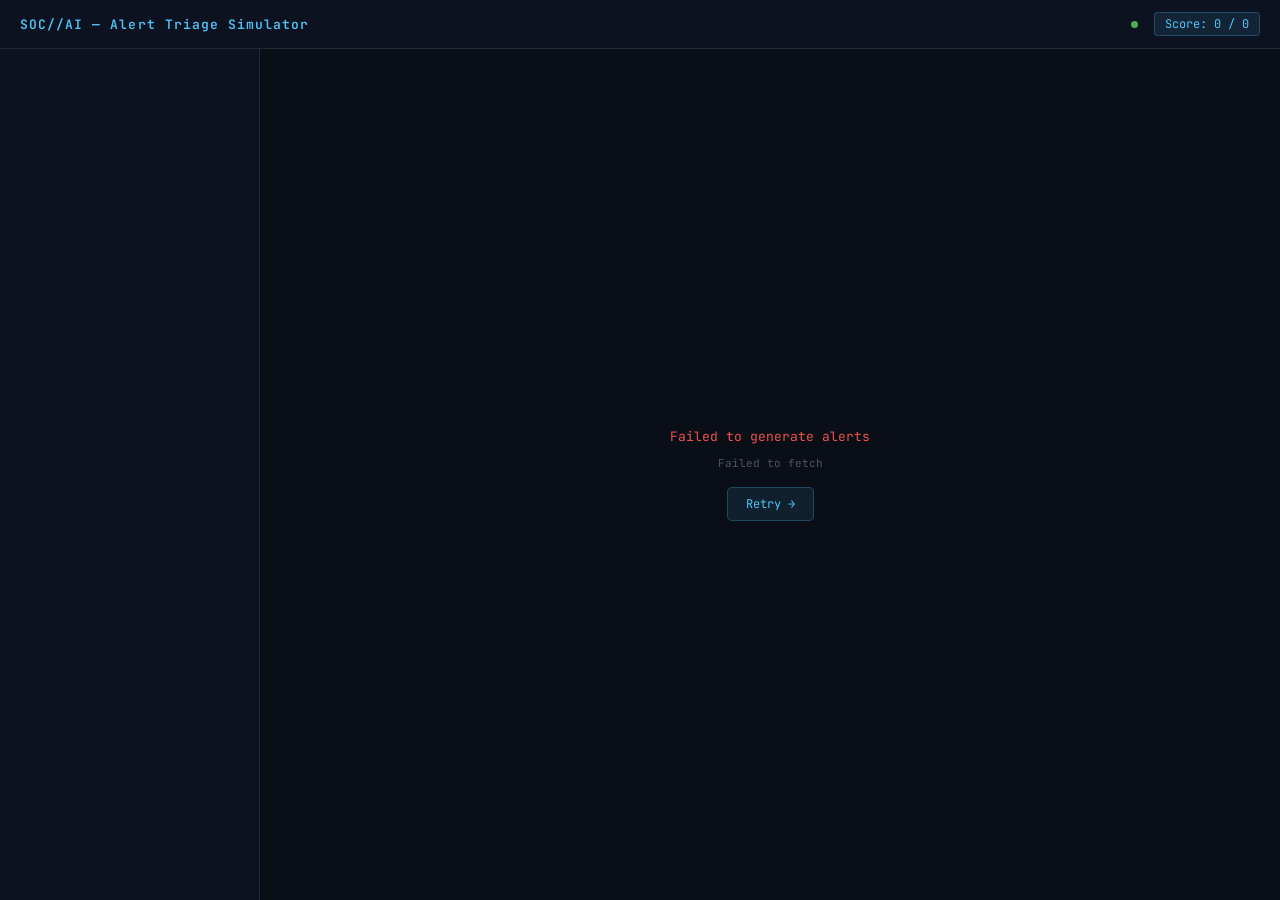
<file: index.html>
<!DOCTYPE html>
<html lang="en">
<head>
  <meta charset="UTF-8">
  <meta name="viewport" content="width=device-width, initial-scale=1.0">
  <title>SOC//AI — Alert Triage Simulator</title>
  <link rel="stylesheet" href="styles.css">
</head>
<body>

<div id="finish-screen">
  <div class="finish-card">
    <div class="finish-logo">SOC//AI — Session Complete</div>
    <div class="finish-grade" id="finish-grade"></div>
    <div class="finish-score-big" id="finish-score-big"></div>
    <div class="finish-score-label" id="finish-score-label"></div>
    <div class="finish-stats">
      <div class="finish-stat">
        <div class="finish-stat-val" id="fin-tp">—</div>
        <div class="finish-stat-key">True Pos</div>
      </div>
      <div class="finish-stat">
        <div class="finish-stat-val" id="fin-fp">—</div>
        <div class="finish-stat-key">False Pos</div>
      </div>
      <div class="finish-stat">
        <div class="finish-stat-val" id="fin-wrong">—</div>
        <div class="finish-stat-key">Missed</div>
      </div>
    </div>
    <button class="finish-btn" id="finish-restart-btn" onclick="restartSimulator()">New Alert Queue →</button>
    <div class="finish-regen" id="finish-regen"></div>
  </div>
</div>

<div id="soc-root">
  <div class="soc-header">
    <div class="soc-brand">SOC//AI — Alert Triage Simulator</div>
    <div class="soc-status">
      <div class="status-dot"></div>
      <div class="score-badge" id="score-display">Score: 0 / 0</div>
    </div>
  </div>
  <div class="soc-body">
    <div class="alert-sidebar" id="alert-sidebar"></div>
    <div class="main-panel">
      <div class="alert-detail" id="alert-detail">
        <div class="no-alert"><div class="no-alert-text">Select an alert to begin</div></div>
      </div>
      <div class="verdict-section" id="verdict-section" style="display:none;">
        <span class="verdict-label">Your verdict:</span>
        <button class="verdict-btn btn-tp" onclick="submitVerdict('TP')">TRUE POSITIVE</button>
        <button class="verdict-btn btn-fp" onclick="submitVerdict('FP')">FALSE POSITIVE</button>
        <button class="verdict-btn btn-escalate" onclick="submitVerdict('ESCALATE')">ESCALATE</button>
      </div>
      <div class="progress-row" id="progress-row" style="display:none;">
        <div class="prog-item">Resolved: <span id="prog-resolved">0</span></div>
        <div class="prog-item" style="margin-left:auto;">TP: <span id="prog-tp">0</span></div>
        <div class="prog-item">FP: <span id="prog-fp">0</span></div>
        <div class="prog-item">Correct: <span id="prog-correct">0</span></div>
      </div>
    </div>
  </div>
</div>

<script>
let ALERTS = [];
let ALERT_POOL = [];
let trickleTimer = null;
let state = {selected:null, resolved:{}, score:0, total:0, aiData:{}, aiLoading:{}};

async function callGemini(systemText, userText) {
  const res = await fetch('https://gemini-proxy.elijahdumond.workers.dev', {
    method: 'POST',
    headers: {'Content-Type':'application/json'},
    body: JSON.stringify({systemText, userText})
  });
  const data = await res.json();
  if (!res.ok) throw new Error(data.error || data.error?.message || `HTTP ${res.status}`);
  const text = data.candidates?.[0]?.content?.parts?.[0]?.text;
  if (!text) throw new Error('Empty response from Gemini');
  return text;
}

async function generateAlertsWithGemini() {
  const raw = await callGemini(
    `You are a cybersecurity training content generator. You create realistic SOC alert scenarios for analyst training. Always respond with valid JSON only.`,
    `Generate exactly 15 diverse SOC triage training alerts as a JSON array. Each alert must be a realistic scenario a tier-1 analyst would encounter.

Requirements:
- Exactly 9 TRUE POSITIVES (answer:"TP") and 6 FALSE POSITIVES (answer:"FP")
- Cover all four types across the 15: "Phishing Email", "Malware / Endpoint", "Network Anomaly", "Suspicious Login / IAM"
- Mix severities: at least 2 CRITICAL, 4 HIGH, 4 MEDIUM, 2 LOW
- aiMode distribution: "verdict" for 7 alerts, "indicators" for 4, "question" for 4
- FPs must look suspicious at first glance — the ambiguity IS the challenge. Never use words like "authorized", "legitimate", "known", or "approved" in titles or field values. The analyst should discover through analysis why it's benign, not be told up front. Good FP examples: a vulnerability scan from an internal IP that looks like recon, a password reset from an exec's personal device during travel, a large data transfer from a CI/CD pipeline, a login from an unusual geo that turns out to be a VPN exit node.
- TPs should have realistic IOCs

Return a JSON array of 15 objects, each with EXACTLY these fields:
{
  "id": <integer 1-15>,
  "type": <"Phishing Email"|"Malware / Endpoint"|"Network Anomaly"|"Suspicious Login / IAM">,
  "severity": <"LOW"|"MEDIUM"|"HIGH"|"CRITICAL">,
  "answer": <"TP"|"FP">,
  "title": <short title max 60 chars>,
  "ts": <timestamp like "2025-06-10 14:22:31 UTC">,
  "src": <source system name>,
  "fields": <array of 5-7 objects: {"k":"field name","v":"value","s":boolean}>,
  "aiMode": <"verdict"|"indicators"|"question">,
  "explanation": <1-2 sentence educational note shown after the answer is revealed>
}

For fields: "s":true marks suspicious/anomalous fields. TP alerts should have 2-4 suspicious fields; clean FP alerts may have 0-1. Use creative, varied, realistic details.`
  );
  const parsed = JSON.parse(raw);
  if (!Array.isArray(parsed) || parsed.length === 0) throw new Error('Invalid alert data received');
  return parsed;
}

function trickleNextAlert() {
  if (ALERT_POOL.length === 0) return;
  ALERTS.push(ALERT_POOL.shift());
  renderSidebar();
  const sidebar = document.getElementById('alert-sidebar');
  const items = sidebar.querySelectorAll('.alert-item');
  if (items.length > 0) items[items.length - 1].classList.add('alert-item-new');
  if (ALERT_POOL.length > 0) trickleTimer = setTimeout(trickleNextAlert, 12000);
}

function renderLoadingState() {
  document.getElementById('alert-sidebar').innerHTML = `
    <div style="padding:24px 14px;display:flex;flex-direction:column;align-items:center;gap:12px;">
      <div class="ai-spinner" style="width:20px;height:20px;border-width:3px;"></div>
      <div style="font-family:'JetBrains Mono',monospace;font-size:11px;color:#4a5568;text-align:center;line-height:1.6;">
        Generating alert queue<br>with Gemini…
      </div>
    </div>`;
  document.getElementById('alert-detail').innerHTML = `
    <div class="no-alert" style="flex-direction:column;gap:14px;">
      <div class="ai-spinner" style="width:22px;height:22px;border-width:3px;"></div>
      <div class="no-alert-text" style="color:#4a5568;">Generating randomised alert queue…</div>
      <div style="font-family:'JetBrains Mono',monospace;font-size:11px;color:#2a3548;">Takes about 5–10 seconds</div>
    </div>`;
  document.getElementById('verdict-section').style.display = 'none';
  document.getElementById('progress-row').style.display = 'none';
}

async function initSimulator() {
  clearTimeout(trickleTimer);
  trickleTimer = null;
  ALERTS = [];
  ALERT_POOL = [];
  renderLoadingState();
  try {
    const all = await generateAlertsWithGemini();
    ALERT_POOL = all;
    for (let i = 0; i < 3 && ALERT_POOL.length > 0; i++) ALERTS.push(ALERT_POOL.shift());
    renderSidebar();
    document.getElementById('alert-detail').innerHTML =
      '<div class="no-alert"><div class="no-alert-text">Select an alert to begin</div></div>';
    document.getElementById('progress-row').style.display = 'none';
    if (ALERT_POOL.length > 0) trickleTimer = setTimeout(trickleNextAlert, 12000);
  } catch(e) {
    document.getElementById('alert-detail').innerHTML = `
      <div class="no-alert" style="flex-direction:column;gap:10px;">
        <div style="font-family:'JetBrains Mono',monospace;font-size:13px;color:#ef5350;">Failed to generate alerts</div>
        <div style="font-family:'JetBrains Mono',monospace;font-size:11px;color:#4a5568;max-width:280px;text-align:center;line-height:1.6;">${e.message}</div>
        <button class="result-next" onclick="initSimulator()" style="margin-top:4px;">Retry →</button>
      </div>`;
    document.getElementById('alert-sidebar').innerHTML = '';
  }
}

async function restartSimulator() {
  clearTimeout(trickleTimer);
  trickleTimer = null;
  ALERTS = [];
  ALERT_POOL = [];
  document.getElementById('finish-screen').classList.remove('visible');
  state = {selected:null, resolved:{}, score:0, total:0, aiData:{}, aiLoading:{}};
  document.getElementById('score-display').textContent = 'Score: 0 / 0';
  await initSimulator();
}

function callGeminiAPI(alertId) {
  const a = ALERTS.find(x => x.id === alertId);
  if (!a) return;
  state.aiLoading[alertId] = true;
  renderDetail();

  const fieldText = a.fields.map(f => `  ${f.k}: ${f.v}${f.s?' [FLAGGED]':''}`).join('\n');
  const modeInstructions = {
    verdict: `Give a definitive verdict. Return JSON: {"verdict":"TP" or "FP","confidence":<0-100>,"reasoning":"<2-3 sentences>","indicators":[{"text":"<label>","type":"suspicious|neutral|ok"}]} — 3-6 indicators.`,
    indicators: `Highlight suspicious indicators without a final verdict. Return JSON: {"verdict":"REVIEW","confidence":<0-100>,"reasoning":"<2-3 sentences>","indicators":[{"text":"<label>","type":"suspicious|neutral|ok"}]} — 4-7 indicators.`,
    question: `Express uncertainty and ask for context. Return JSON: {"verdict":"UNCERTAIN","confidence":<0-100>,"reasoning":"<2-3 sentences>","indicators":[{"text":"<label>","type":"suspicious|neutral|ok"}],"question":"<one specific question>","options":["<opt1>","<opt2>","<opt3>"]} — 2-4 indicators, exactly 3 options.`
  };

  callGemini(
    `You are an AI-powered SOC analyst assistant in a training simulator. Analyze security alerts and provide structured analysis. Respond with valid JSON only — no preamble, no markdown.`,
    `Alert Type: ${a.type}\nSeverity: ${a.severity}\nTitle: ${a.title}\nTimestamp: ${a.ts}\nSource: ${a.src}\n\nAlert Fields:\n${fieldText}\n\nMode: ${a.aiMode.toUpperCase()}\n${modeInstructions[a.aiMode]}`
  ).then(raw => {
    state.aiLoading[alertId] = false;
    try { state.aiData[alertId] = JSON.parse(raw); }
    catch(e) { state.aiData[alertId] = {error:true}; }
    if (state.selected === alertId) renderDetail();
  }).catch(() => {
    state.aiLoading[alertId] = false;
    state.aiData[alertId] = {error:true};
    if (state.selected === alertId) renderDetail();
  });
}

function retryAIAnalysis(alertId) {
  delete state.aiData[alertId];
  callGeminiAPI(alertId);
}

function showFinishScreen() {
  const total = ALERTS.length;
  const pct = Math.round((state.score / total) * 100);
  const grade = pct >= 90 ? 'ELITE ANALYST' : pct >= 75 ? 'SOLID ANALYST' : pct >= 50 ? 'DEVELOPING SKILLS' : 'NEEDS TRAINING';
  const gradeColor = pct >= 90 ? '#66bb6a' : pct >= 75 ? '#4fc3f7' : pct >= 50 ? '#ffa726' : '#ef5350';
  const vals = Object.values(state.resolved);
  const tpMarked = vals.filter(r => r.verdict === 'TP' || r.verdict === 'ESCALATE').length;
  const fpMarked = vals.filter(r => r.verdict === 'FP').length;

  document.getElementById('finish-grade').textContent = grade;
  document.getElementById('finish-grade').style.color = gradeColor;
  document.getElementById('finish-score-big').textContent = `${state.score}/${total}`;
  document.getElementById('finish-score-big').style.color = gradeColor;
  document.getElementById('finish-score-label').textContent = `${pct}% accuracy`;
  document.getElementById('fin-tp').textContent = tpMarked;
  document.getElementById('fin-fp').textContent = fpMarked;
  document.getElementById('fin-wrong').textContent = total - state.score;
  document.getElementById('finish-regen').textContent = '';
  document.getElementById('finish-restart-btn').disabled = false;
  document.getElementById('finish-screen').classList.add('visible');
}

function renderSidebar() {
  const el = document.getElementById('alert-sidebar');
  const total = ALERTS.length + ALERT_POOL.length;
  const incomingTag = ALERT_POOL.length > 0
    ? ` <span style="color:#4a5568;font-size:10px;font-weight:400;">${ALERT_POOL.length} incoming…</span>` : '';
  el.innerHTML = `<div class="sidebar-label">Alert Queue (${ALERTS.length}/${total})${incomingTag}</div>`;
  ALERTS.forEach(a => {
    const r = state.resolved[a.id];
    let cls = 'alert-item';
    if (state.selected === a.id) cls += ' active';
    if (r) cls += a.answer === 'FP' ? ' res-fp' : ' res-tp';
    const mark = r ? `<span class="res-mark" style="color:${r.correct?'#66bb6a':'#ef5350'}">${r.correct?'✓':'✗'}</span>` : '';
    el.innerHTML += `<div class="${cls}" onclick="selectAlert(${a.id})">
      <div class="alert-severity sev-${a.severity.toLowerCase()}">${a.severity}</div>
      <div class="alert-title-short">${a.title}</div>
      <div class="alert-type-tag">${a.type}</div>${mark}
    </div>`;
  });
}

function selectAlert(id) {
  state.selected = id;
  renderSidebar();
  renderDetail();
  if (!state.aiData[id] && !state.aiLoading[id]) callGeminiAPI(id);
}

function renderDetail() {
  const a = ALERTS.find(x => x.id === state.selected);
  if (!a) {
    document.getElementById('alert-detail').innerHTML = '<div class="no-alert"><div class="no-alert-text">Select an alert to begin</div></div>';
    return;
  }
  const resolved = state.resolved[a.id];
  document.getElementById('verdict-section').style.display = resolved ? 'none' : 'flex';
  document.getElementById('progress-row').style.display = 'flex';

  const fieldsHtml = a.fields.map(f =>
    `<div class="data-row"><span class="data-key">${f.k}</span><span class="data-val ${f.s?'suspicious':''}">${f.v}</span></div>`
  ).join('');

  document.getElementById('alert-detail').innerHTML = `
    <div style="position:relative;">
      <div class="detail-title">${a.title}</div>
      <div class="detail-meta">${a.ts} &nbsp;·&nbsp; ${a.src} &nbsp;·&nbsp; ${a.type}</div>
      <div class="data-table">
        <div class="data-table-header">Alert Fields</div>
        ${fieldsHtml}
      </div>
      ${renderAIPanel(a)}
      ${resolved ? renderResultOverlay(a, resolved) : ''}
    </div>`;

  updateProgress();
}

function renderAIPanel(a) {
  const loading = state.aiLoading[a.id];
  const ai = state.aiData[a.id];
  const modeLabel = {verdict:'MODE: VERDICT + REASON', indicators:'MODE: INDICATOR HIGHLIGHT', question:'MODE: GUIDED INQUIRY'}[a.aiMode];

  let inner = '';
  if (loading || (!ai && state.aiLoading[a.id] !== false)) {
    inner = `<div class="ai-loading"><div class="ai-spinner"></div><span>Gemini is analyzing this alert…</span></div>`;
  } else if (!ai) {
    inner = `<div class="ai-loading"><div class="ai-spinner"></div><span>Connecting to Gemini API…</span></div>`;
  } else if (ai.error) {
    inner = `<div class="ai-loading" style="gap:10px;flex-direction:column;align-items:flex-start;">
      <span style="color:#ef5350;">AI analysis failed.</span>
      <button class="result-next" style="font-size:11px;padding:5px 12px;" onclick="retryAIAnalysis(${a.id})">Retry →</button>
    </div>`;
  } else {
    const conf = ai.confidence || 50;
    const confClass = conf >= 85 ? 'conf-high' : conf >= 60 ? 'conf-med' : 'conf-low';
    const vcls = ai.verdict === 'TP' ? 'verdict-tp' : ai.verdict === 'FP' ? 'verdict-fp' : 'verdict-uncertain';
    const vLabel = ai.verdict === 'REVIEW' ? 'REVIEW' : ai.verdict === 'UNCERTAIN' ? 'UNCERTAIN' : ai.verdict || 'UNCERTAIN';

    const verdictRow = `<div class="ai-verdict-row">
      <div class="verdict-chip ${vcls}">${vLabel}</div>
      <div class="confidence-bar-wrap"><div class="confidence-bar ${confClass}" style="width:${conf}%"></div></div>
      <div class="confidence-label">${conf}%</div>
    </div>`;

    const indicators = (ai.indicators || []).map(i =>
      `<span class="indicator-tag ind-${i.type||'neutral'}">${i.text}</span>`
    ).join('');

    const questionBlock = a.aiMode === 'question' && ai.question ? `<div class="ai-question">
      <p>${ai.question}</p>
      <div class="ai-q-buttons">${(ai.options||[]).map(o =>
        `<button class="ai-q-btn" onclick="this.parentElement.parentElement.innerHTML='<p style=color:#66bb6a;font-family:JetBrains Mono,monospace;font-size:12px>Context noted: \\'${o.replace(/'/g,"\\'")}\\' — proceed with your verdict.</p>'">${o}</button>`
      ).join('')}</div>
    </div>` : '';

    inner = `${verdictRow}
      <div class="ai-reasoning">${ai.reasoning||''}</div>
      ${indicators ? `<div class="ai-indicators">${indicators}</div>` : ''}
      ${questionBlock}`;
  }

  return `<div class="ai-panel">
    <div class="ai-panel-header">
      <div class="ai-icon">◈</div>
      <div class="ai-label">AI Analyst — Live</div>
      <div class="ai-mode-badge">${modeLabel}</div>
    </div>
    <div class="ai-body">${inner}</div>
  </div>`;
}

function renderResultOverlay(a, resolved) {
  return `<div class="result-overlay">
    <div class="result-title" style="color:${resolved.correct?'#66bb6a':'#ef5350'}">${resolved.correct?'Correct':'Incorrect'}</div>
    <div class="result-sub">This was a <strong>${a.answer}</strong>. You marked ${resolved.verdict}.</div>
    <div class="explain-block">${a.explanation}</div>
    <button class="result-next" onclick="nextAlert()">Next alert →</button>
  </div>`;
}

function submitVerdict(verdict) {
  const a = ALERTS.find(x => x.id === state.selected);
  if (!a || state.resolved[a.id]) return;
  const correct = verdict === a.answer || (verdict === 'ESCALATE' && a.answer === 'TP');
  state.resolved[a.id] = {verdict, correct};
  state.total++;
  if (correct) state.score++;
  document.getElementById('score-display').textContent = `Score: ${state.score} / ${state.total}`;
  renderSidebar();
  renderDetail();
  if (ALERT_POOL.length === 0 && Object.keys(state.resolved).length === ALERTS.length) {
    setTimeout(showFinishScreen, 1400);
  }
}

function nextAlert() {
  const next = ALERTS.find(a => !state.resolved[a.id]);
  if (next) selectAlert(next.id);
}

function updateProgress() {
  const vals = Object.values(state.resolved);
  document.getElementById('prog-resolved').textContent = vals.length;
  document.getElementById('prog-tp').textContent = vals.filter(r => r.verdict === 'TP' || r.verdict === 'ESCALATE').length;
  document.getElementById('prog-fp').textContent = vals.filter(r => r.verdict === 'FP').length;
  document.getElementById('prog-correct').textContent = state.score;
}

initSimulator();
</script>
</body>
</html>
</file>
<file: styles.css>
@import url('https://fonts.googleapis.com/css2?family=JetBrains+Mono:wght@400;500;600&family=Syne:wght@400;500;700&display=swap');

/* ── Reset & base ── */
* { box-sizing: border-box; margin: 0; padding: 0; }
body { background: #0a0e17; min-height: 100vh; display: flex; align-items: stretch; }

/* ── App shell ── */
#soc-root {
  font-family: 'Syne', sans-serif;
  background: #0a0e17;
  color: #c9d1e0;
  min-height: 100vh;
  width: 100%;
  display: flex;
  flex-direction: column;
}

/* ── Header ── */
.soc-header {
  background: #0d1220;
  border-bottom: 1px solid #1e2a3a;
  padding: 12px 20px;
  display: flex;
  align-items: center;
  justify-content: space-between;
}
.soc-brand {
  font-family: 'JetBrains Mono', monospace;
  font-size: 13px;
  font-weight: 600;
  color: #4fc3f7;
  letter-spacing: .08em;
}
.soc-status { display: flex; gap: 16px; align-items: center; }
.status-dot {
  width: 7px; height: 7px;
  border-radius: 50%;
  background: #4caf50;
  animation: pulse-dot 2s infinite;
}
@keyframes pulse-dot { 0%,100%{opacity:1;} 50%{opacity:.4;} }
@keyframes alert-slide-in { from{opacity:0;transform:translateX(-12px);} to{opacity:1;transform:translateX(0);} }
.alert-item-new { animation: alert-slide-in 0.5s ease; }
.score-badge {
  font-family: 'JetBrains Mono', monospace;
  font-size: 12px;
  color: #4fc3f7;
  background: rgba(79,195,247,.1);
  border: 1px solid rgba(79,195,247,.25);
  padding: 3px 10px;
  border-radius: 4px;
}

/* ── Body layout ── */
.soc-body { display: grid; grid-template-columns: 260px 1fr; flex: 1; min-height: 0; }

/* ── Sidebar ── */
.alert-sidebar {
  background: #0d1220;
  border-right: 1px solid #1e2a3a;
  overflow-y: auto;
  padding: 12px 0;
}
.sidebar-label {
  font-family: 'JetBrains Mono', monospace;
  font-size: 10px;
  letter-spacing: .12em;
  color: #4a5568;
  padding: 0 14px 8px;
  text-transform: uppercase;
}
.alert-item {
  padding: 10px 14px;
  cursor: pointer;
  border-left: 3px solid transparent;
  transition: all .15s;
  position: relative;
}
.alert-item:hover { background: rgba(255,255,255,.03); }
.alert-item.active { background: rgba(79,195,247,.06); border-left-color: #4fc3f7; }
.alert-item.res-tp { border-left-color: #ef5350; opacity: .6; }
.alert-item.res-fp { border-left-color: #66bb6a; opacity: .6; }
.alert-severity {
  font-size: 10px;
  font-family: 'JetBrains Mono', monospace;
  font-weight: 600;
  letter-spacing: .06em;
  margin-bottom: 3px;
}
.sev-critical { color: #ef5350; }
.sev-high     { color: #ffa726; }
.sev-medium   { color: #ffee58; }
.sev-low      { color: #66bb6a; }
.alert-title-short { font-size: 12px; color: #c9d1e0; line-height: 1.4; font-weight: 500; }
.alert-type-tag { font-size: 10px; color: #4a5568; margin-top: 3px; font-family: 'JetBrains Mono', monospace; }
.res-mark { font-size: 10px; font-family: 'JetBrains Mono', monospace; position: absolute; right: 10px; top: 10px; }

/* ── Main panel ── */
.main-panel { display: flex; flex-direction: column; overflow: hidden; }
.alert-detail { padding: 20px; flex: 1; overflow-y: auto; }
.detail-title {
  font-family: 'Syne', sans-serif;
  font-size: 16px;
  font-weight: 700;
  color: #e8edf5;
  margin-bottom: 4px;
}
.detail-meta { font-size: 12px; color: #4a5568; font-family: 'JetBrains Mono', monospace; margin-bottom: 16px; }

/* ── Data table ── */
.data-table {
  background: #0d1220;
  border: 1px solid #1e2a3a;
  border-radius: 8px;
  overflow: hidden;
  margin-bottom: 14px;
}
.data-table-header {
  background: #111827;
  padding: 8px 14px;
  font-size: 11px;
  font-family: 'JetBrains Mono', monospace;
  color: #4a5568;
  letter-spacing: .1em;
  text-transform: uppercase;
  border-bottom: 1px solid #1e2a3a;
}
.data-row {
  display: flex;
  padding: 7px 14px;
  border-bottom: 1px solid rgba(30,42,58,.5);
  font-size: 12px;
  font-family: 'JetBrains Mono', monospace;
  gap: 12px;
}
.data-row:last-child { border-bottom: none; }
.data-key { color: #4a8aba; min-width: 120px; flex-shrink: 0; }
.data-val { color: #c9d1e0; word-break: break-all; }
.data-val.suspicious { color: #ef5350; font-weight: 600; }

/* ── AI panel ── */
.ai-panel {
  background: #080c14;
  border: 1px solid rgba(79,195,247,.2);
  border-radius: 8px;
  margin-bottom: 14px;
  overflow: hidden;
}
.ai-panel-header {
  background: rgba(79,195,247,.07);
  padding: 10px 14px;
  display: flex;
  align-items: center;
  gap: 8px;
  border-bottom: 1px solid rgba(79,195,247,.15);
}
.ai-icon {
  width: 18px; height: 18px;
  background: rgba(79,195,247,.2);
  border-radius: 4px;
  display: flex;
  align-items: center;
  justify-content: center;
  font-size: 11px;
  flex-shrink: 0;
}
.ai-label {
  font-size: 11px;
  font-family: 'JetBrains Mono', monospace;
  color: #4fc3f7;
  font-weight: 600;
  letter-spacing: .08em;
  text-transform: uppercase;
}
.ai-mode-badge {
  margin-left: auto;
  font-size: 10px;
  font-family: 'JetBrains Mono', monospace;
  color: #4a5568;
  background: rgba(255,255,255,.04);
  padding: 2px 8px;
  border-radius: 4px;
  border: 1px solid #1e2a3a;
}
.ai-body { padding: 14px; }
.ai-loading {
  display: flex;
  align-items: center;
  gap: 8px;
  font-size: 12px;
  font-family: 'JetBrains Mono', monospace;
  color: #4a5568;
}
.ai-spinner {
  width: 14px; height: 14px;
  border: 2px solid #1e2a3a;
  border-top-color: #4fc3f7;
  border-radius: 50%;
  animation: spin .8s linear infinite;
  flex-shrink: 0;
}
@keyframes spin { to { transform: rotate(360deg); } }

/* ── AI verdict row ── */
.ai-verdict-row { display: flex; align-items: center; gap: 10px; margin-bottom: 10px; }
.verdict-chip {
  font-family: 'JetBrains Mono', monospace;
  font-size: 12px;
  font-weight: 600;
  padding: 4px 12px;
  border-radius: 4px;
  letter-spacing: .06em;
}
.verdict-tp       { background: rgba(239,83,80,.15); color: #ef5350; border: 1px solid rgba(239,83,80,.3); }
.verdict-fp       { background: rgba(102,187,106,.12); color: #66bb6a; border: 1px solid rgba(102,187,106,.3); }
.verdict-uncertain{ background: rgba(255,167,38,.12); color: #ffa726; border: 1px solid rgba(255,167,38,.3); }
.confidence-bar-wrap { flex: 1; background: #1e2a3a; border-radius: 3px; height: 6px; overflow: hidden; }
.confidence-bar { height: 100%; border-radius: 3px; transition: width .8s ease; }
.conf-high { background: #ef5350; }
.conf-med  { background: #ffa726; }
.conf-low  { background: #66bb6a; }
.confidence-label {
  font-size: 11px;
  font-family: 'JetBrains Mono', monospace;
  color: #4a5568;
  min-width: 40px;
  text-align: right;
}
.ai-reasoning { font-size: 13px; color: #8892a4; line-height: 1.6; margin-bottom: 12px; }
.ai-indicators { display: flex; flex-wrap: wrap; gap: 6px; margin-bottom: 12px; }
.indicator-tag {
  font-size: 11px;
  font-family: 'JetBrains Mono', monospace;
  padding: 3px 9px;
  border-radius: 4px;
  border: 1px solid;
}
.ind-suspicious { color: #ef5350; border-color: rgba(239,83,80,.3); background: rgba(239,83,80,.07); }
.ind-neutral    { color: #ffa726; border-color: rgba(255,167,38,.3); background: rgba(255,167,38,.07); }
.ind-ok         { color: #66bb6a; border-color: rgba(102,187,106,.3); background: rgba(102,187,106,.07); }

/* ── AI question block ── */
.ai-question {
  background: rgba(79,195,247,.05);
  border: 1px solid rgba(79,195,247,.15);
  border-radius: 6px;
  padding: 10px 12px;
  margin-bottom: 10px;
}
.ai-question p { font-size: 13px; color: #a8c7e0; margin-bottom: 8px; line-height: 1.5; }
.ai-q-buttons { display: flex; flex-wrap: wrap; gap: 6px; }
.ai-q-btn {
  font-size: 11px;
  font-family: 'JetBrains Mono', monospace;
  color: #4fc3f7;
  background: rgba(79,195,247,.08);
  border: 1px solid rgba(79,195,247,.2);
  border-radius: 4px;
  padding: 5px 10px;
  cursor: pointer;
  transition: all .15s;
}
.ai-q-btn:hover { background: rgba(79,195,247,.15); }

/* ── Verdict section ── */
.verdict-section {
  border-top: 1px solid #1e2a3a;
  padding: 16px 20px;
  display: flex;
  gap: 10px;
  align-items: center;
  background: #0a0e17;
}
.verdict-label { font-size: 12px; font-family: 'JetBrains Mono', monospace; color: #4a5568; margin-right: 4px; }
.verdict-btn {
  font-family: 'JetBrains Mono', monospace;
  font-size: 12px;
  font-weight: 600;
  padding: 8px 18px;
  border-radius: 5px;
  cursor: pointer;
  transition: all .15s;
  letter-spacing: .04em;
}
.btn-tp       { background: rgba(239,83,80,.15); color: #ef5350; border: 1px solid rgba(239,83,80,.35); }
.btn-tp:hover { background: rgba(239,83,80,.25); }
.btn-fp       { background: rgba(102,187,106,.12); color: #66bb6a; border: 1px solid rgba(102,187,106,.3); }
.btn-fp:hover { background: rgba(102,187,106,.2); }
.btn-escalate       { background: rgba(255,167,38,.1); color: #ffa726; border: 1px solid rgba(255,167,38,.25); }
.btn-escalate:hover { background: rgba(255,167,38,.18); }

/* ── Result overlay (per-alert) ── */
.result-overlay {
  position: absolute; inset: 0;
  background: rgba(10,14,23,.94);
  display: flex;
  flex-direction: column;
  align-items: center;
  justify-content: center;
  z-index: 10;
  border-radius: 8px;
  gap: 10px;
}
.result-title { font-family: 'JetBrains Mono', monospace; font-size: 18px; font-weight: 600; }
.result-sub {
  font-size: 13px;
  color: #8892a4;
  font-family: 'JetBrains Mono', monospace;
  text-align: center;
  max-width: 300px;
  line-height: 1.5;
}
.explain-block {
  background: rgba(79,195,247,.04);
  border: 1px solid rgba(79,195,247,.12);
  border-radius: 6px;
  padding: 10px 14px;
  font-size: 12px;
  color: #7a8fa8;
  line-height: 1.6;
  font-family: 'JetBrains Mono', monospace;
  max-width: 340px;
  text-align: center;
}
.result-next {
  font-family: 'JetBrains Mono', monospace;
  font-size: 12px;
  color: #4fc3f7;
  background: rgba(79,195,247,.1);
  border: 1px solid rgba(79,195,247,.25);
  padding: 8px 18px;
  border-radius: 5px;
  cursor: pointer;
  margin-top: 6px;
  transition: all .15s;
}
.result-next:hover { background: rgba(79,195,247,.18); }

/* ── Empty state ── */
.no-alert {
  display: flex;
  flex-direction: column;
  align-items: center;
  justify-content: center;
  height: 100%;
  gap: 12px;
  color: #2a3548;
}
.no-alert-text { font-family: 'JetBrains Mono', monospace; font-size: 13px; }

/* ── Progress bar ── */
.progress-row {
  display: flex;
  gap: 8px;
  padding: 8px 20px;
  background: #0d1220;
  border-top: 1px solid #1e2a3a;
  align-items: center;
}
.prog-item { font-size: 11px; font-family: 'JetBrains Mono', monospace; color: #4a5568; }
.prog-item span { font-weight: 600; color: #c9d1e0; }

/* ── Finish screen ── */
#finish-screen {
  display: none;
  position: fixed; inset: 0;
  background: rgba(10,14,23,.97);
  align-items: center;
  justify-content: center;
  z-index: 200;
  font-family: 'Syne', sans-serif;
}
#finish-screen.visible { display: flex; }
.finish-card {
  background: #0d1220;
  border: 1px solid #1e2a3a;
  border-radius: 16px;
  padding: 48px 40px;
  width: 480px;
  max-width: 92vw;
  text-align: center;
}
.finish-logo {
  font-family: 'JetBrains Mono', monospace;
  font-size: 11px;
  color: #4a5568;
  letter-spacing: .12em;
  text-transform: uppercase;
  margin-bottom: 20px;
}
.finish-grade { font-size: 28px; font-weight: 700; letter-spacing: .04em; margin-bottom: 6px; }
.finish-score-big {
  font-family: 'JetBrains Mono', monospace;
  font-size: 52px;
  font-weight: 600;
  line-height: 1;
  margin-bottom: 4px;
}
.finish-score-label {
  font-family: 'JetBrains Mono', monospace;
  font-size: 12px;
  color: #4a5568;
  margin-bottom: 28px;
}
.finish-stats { display: flex; justify-content: center; gap: 24px; margin-bottom: 32px; }
.finish-stat {
  background: #080c14;
  border: 1px solid #1e2a3a;
  border-radius: 8px;
  padding: 14px 20px;
  min-width: 80px;
}
.finish-stat-val { font-family: 'JetBrains Mono', monospace; font-size: 22px; font-weight: 600; color: #c9d1e0; }
.finish-stat-key {
  font-family: 'JetBrains Mono', monospace;
  font-size: 10px;
  color: #4a5568;
  text-transform: uppercase;
  letter-spacing: .1em;
  margin-top: 4px;
}
.finish-btn {
  font-family: 'JetBrains Mono', monospace;
  font-size: 13px;
  font-weight: 600;
  padding: 12px 32px;
  border-radius: 6px;
  cursor: pointer;
  transition: all .15s;
  letter-spacing: .06em;
  background: rgba(79,195,247,.12);
  border: 1px solid rgba(79,195,247,.3);
  color: #4fc3f7;
}
.finish-btn:hover    { background: rgba(79,195,247,.22); }
.finish-btn:disabled { opacity: .45; cursor: not-allowed; }
.finish-regen {
  font-family: 'JetBrains Mono', monospace;
  font-size: 12px;
  color: #4a5568;
  margin-top: 12px;
  min-height: 20px;
  display: flex;
  align-items: center;
  justify-content: center;
  gap: 8px;
}
</file>
